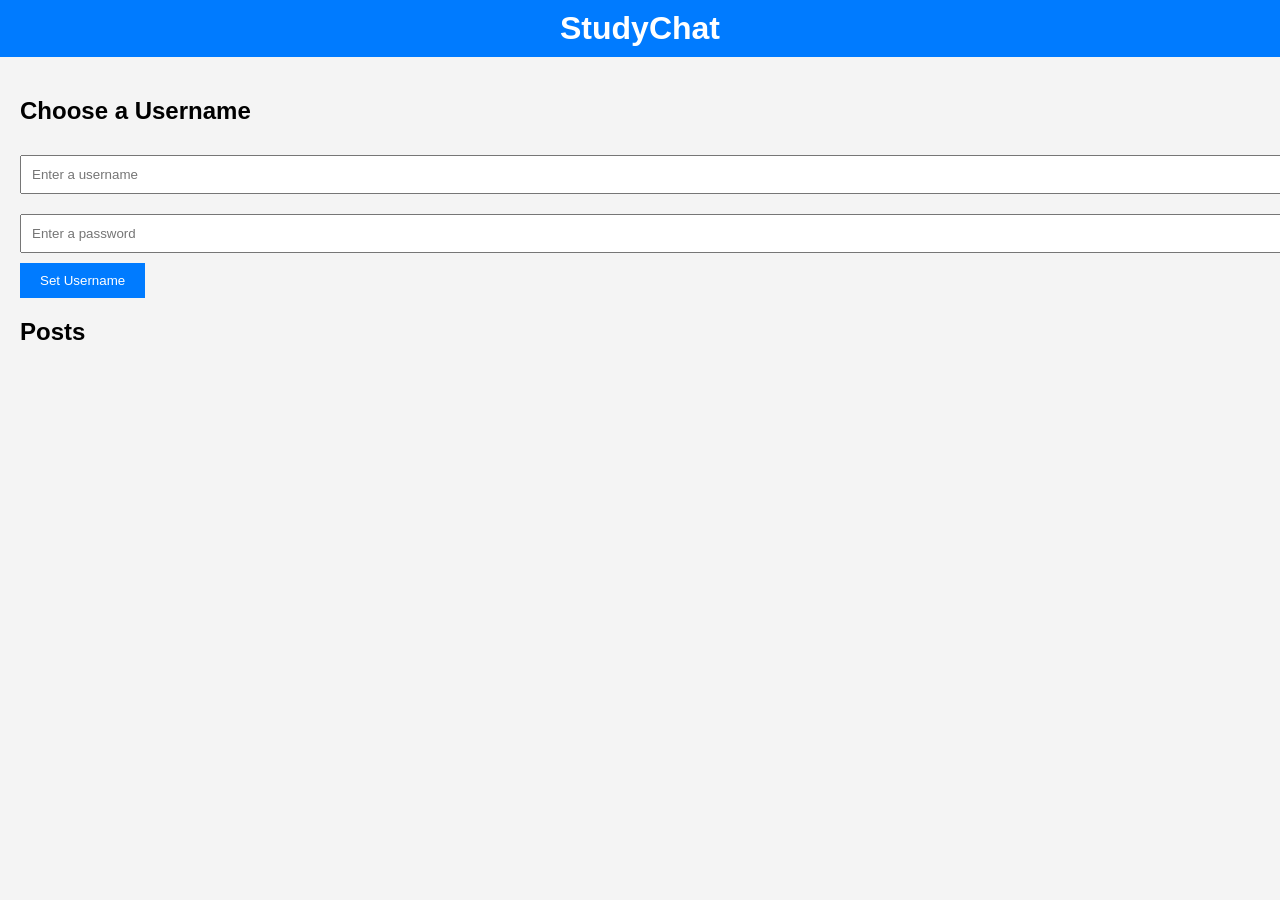
<file: inex.html>
<!DOCTYPE html>
<html lang="en">
<head>
    <meta charset="UTF-8">
    <meta name="viewport" content="width=device-width, initial-scale=1.0">
    <title>StudyChat</title>
    <link rel="stylesheet" href="style.css">
</head>
<body>
    <header>
        <h1>StudyChat</h1>
        <nav>
            <button id="logoutButton" style="display:none;">Logout</button>
        </nav>
    </header>
    <main>
        <div id="userSection">
            <h2>Choose a Username</h2>
            <input type="text" id="usernameInput" placeholder="Enter a username" required>
            <input type="password" id="passwordInput" placeholder="Enter a password" required>
            <button id="setUsername">Set Username</button>
        </div>
        <div id="postForm" style="display:none;">
            <h2>Create a Post</h2>
            <input type="text" id="postTitle" placeholder="Post Title" required>
            <textarea id="postContent" placeholder="Post Content" required></textarea>
            <input type="text" id="postTags" placeholder="Tags">
            <input type="file" id="postImage" accept="image/*"> <!-- New input for image -->
            <button id="submitPost">Submit Post</button>
        </div>

        <div id="posts">
            <h2>Posts</h2>
            <ul id="postList"></ul>
        </div>
    </main>
    <script src="script.js"></script>
</body>
</html>
</file>
<file: style.css>
body {
    font-family: Arial, sans-serif;
    margin: 0;
    padding: 0;
    background-color: #f4f4f4;
}

header {
    background: #007bff;
    color: #fff;
    padding: 10px 0;
    text-align: center;
}

h1 {
    margin: 0;
}

main {
    padding: 20px;
}

input[type="text"], input[type="password"], textarea {
    width: 100%;
    padding: 10px;
    margin: 10px 0;
}

button {
    padding: 10px 20px;
    background: #007bff;
    color: #fff;
    border: none;
    cursor: pointer;
}

button:hover {
    background: #0056b3;
}

#postList {
    list-style-type: none;
    padding: 0;
}

.post {
    background: #fff;
    margin: 10px 0;
    padding: 10px;
    border-radius: 5px;
}

.comments {
    margin-top: 10px;
}

.comment {
    margin-top: 5px;
    padding: 5px;
    background: #e9ecef;
    border-radius: 3px;
}
</file>
